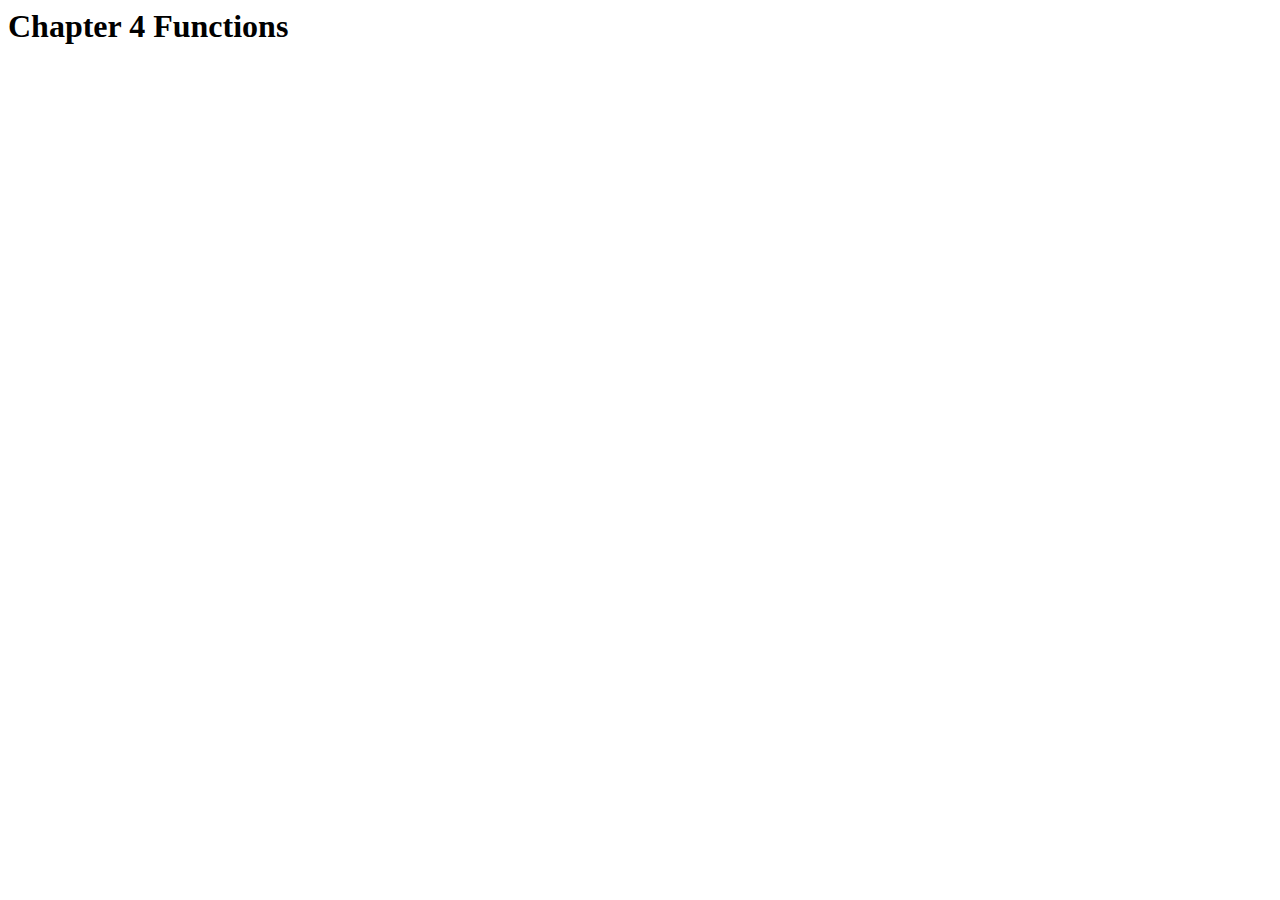
<file: chapter_4/index.html>
<html lang="en">
<head>
  <meta charset="UTF-8">
  <meta name="viewport" content="width=device-width, initial-scale=1.0">
  <title>Document</title>
</head>
<body>
  <h1>Chapter 4 Functions</h1>
  <ul class="people"></ul>
  <script src ="sandbox.js"></script>
</body>
</html>
</file>
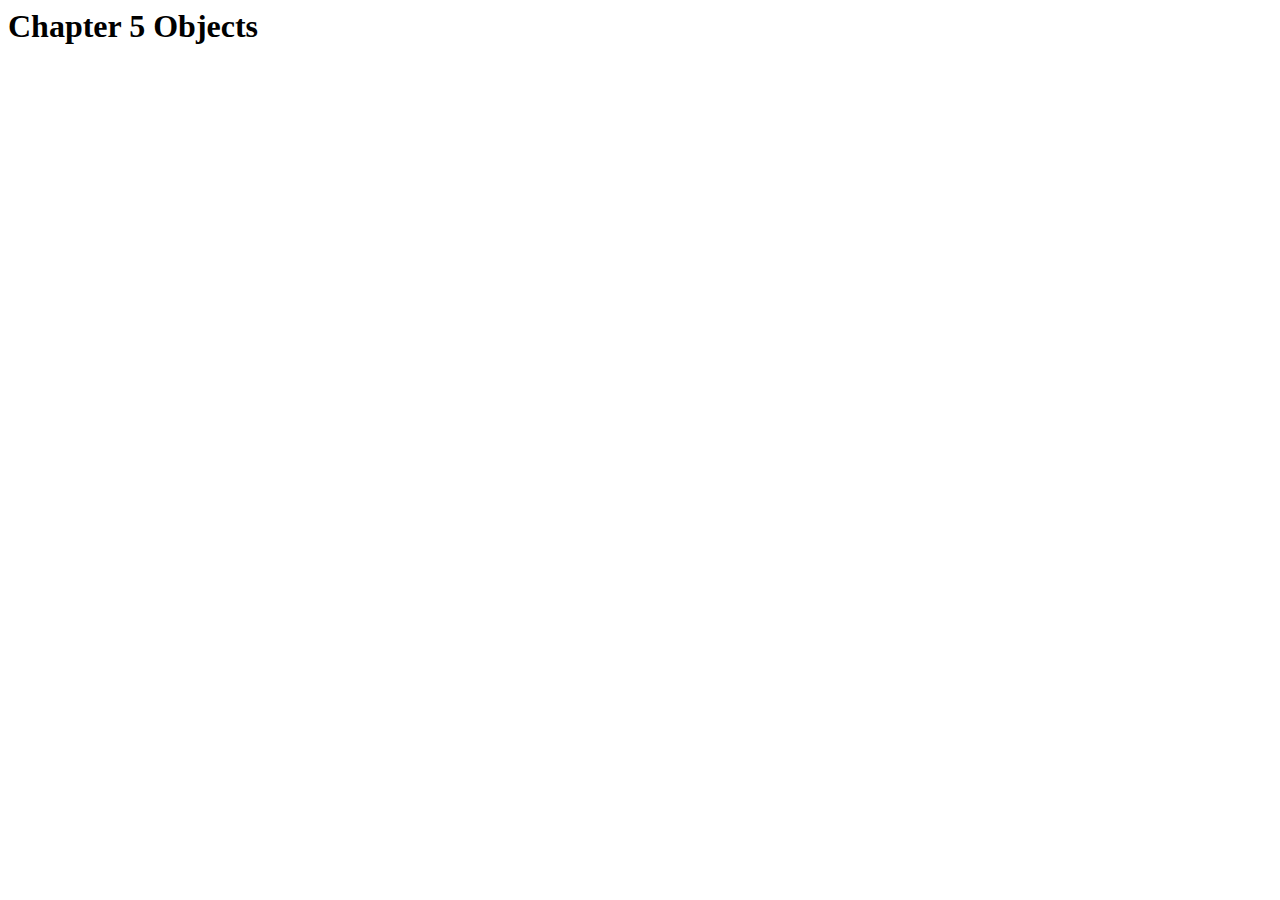
<file: chapter_5/index.html>
<html lang="en">
<head>
  <meta charset="UTF-8">
  <meta name="viewport" content="width=device-width, initial-scale=1.0">
  <title>Document</title>
</head>
<body>
  <h1>Chapter 5 Objects</h1>
  <ul class="people"></ul>
  <script src ="sandbox.js"></script>
</body>
</html>
</file>
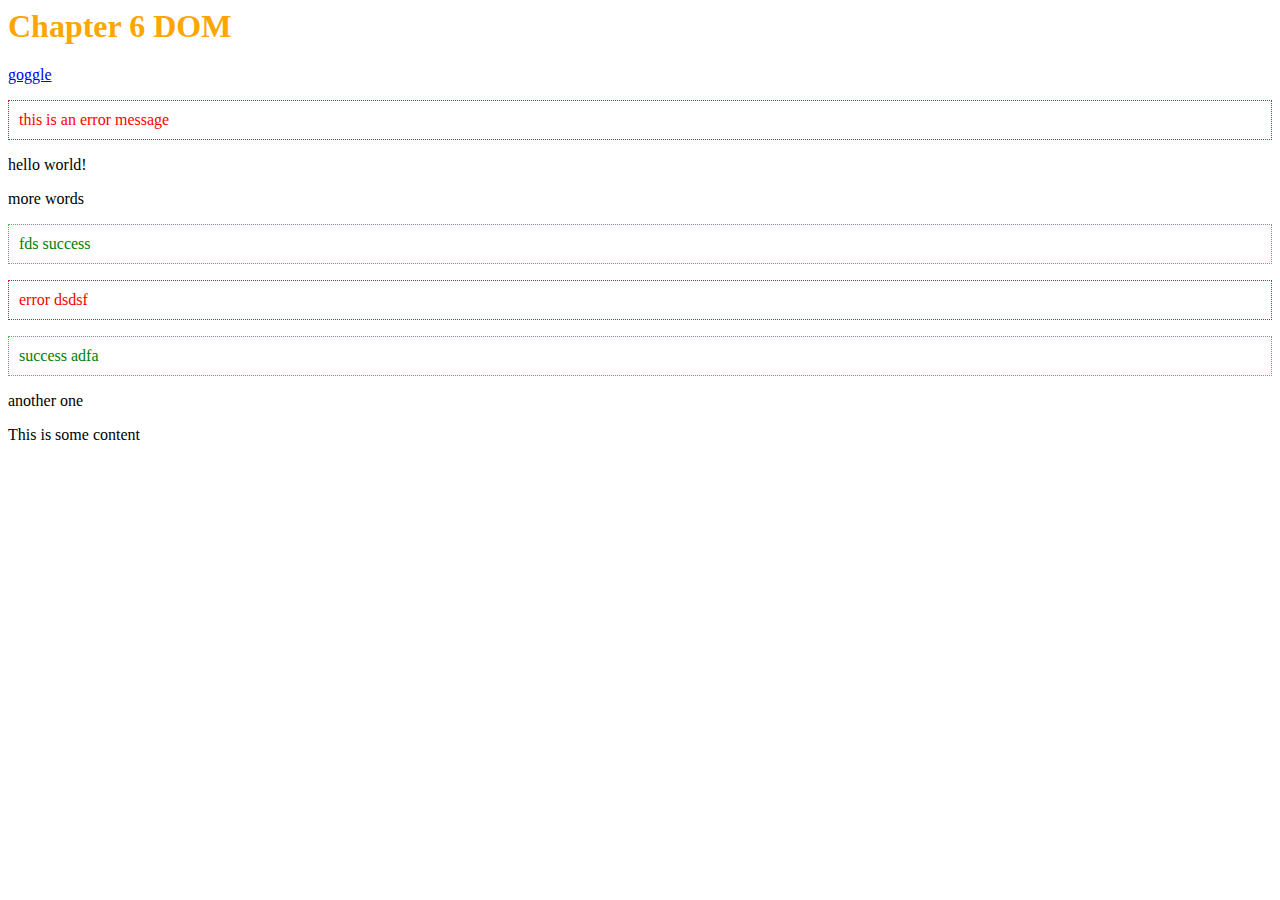
<file: chapter_6/index.html>
<html lang="en">
<head>
  <meta charset="UTF-8">
  <meta name="viewport" content="width=device-width, initial-scale=1.0">
  <link rel="stylesheet" href="styles.css">
  <title>Document</title>
</head>
<body>
  <h1 id ="page-title" style="color: orange" class="title">Chapter 6 DOM</h1>
  <a href="https://www.google.ca">goggle</a>
  <div>
    <p>this is an error message</p>
    <p>hello world!</p>
    <p>more words</p>
    <p>fds success</p>
    <p>error dsdsf</p>
    <p>success adfa</p>
  </div>
  <div>another one</div>
  <div class="content">
    <p>This is some content</p>
  </div>
  <script src ="sandbox.js"></script>
</body>
</html>
</file>
<file: chapter_6/styles.css>
.error{
  padding: 10px;
  color: red;
  border: 1px dotted crimson;
}

.success{
  padding: 10px;
  color: green;
  border: 1px dotted limegreen;
}
</file>
